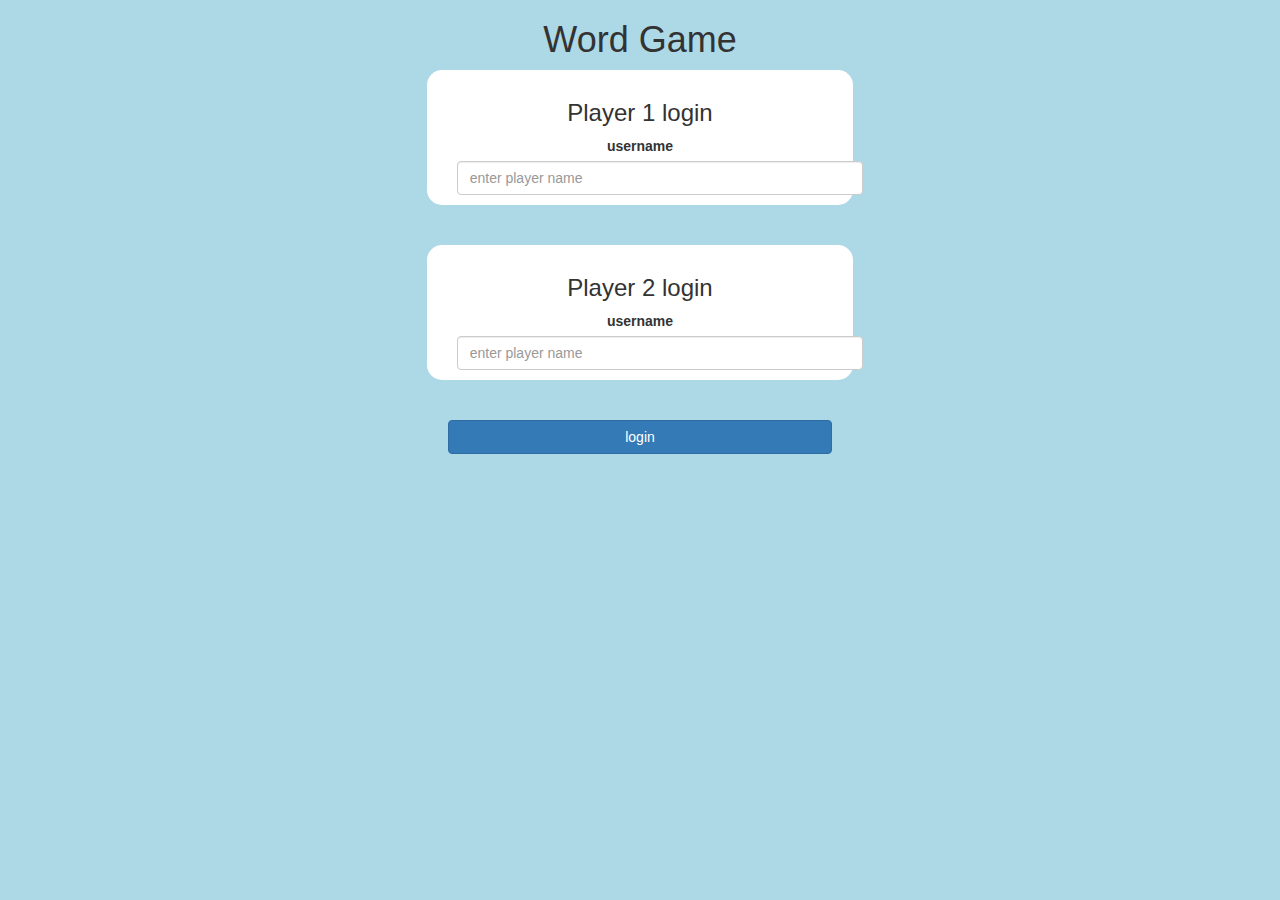
<file: index.html>
<!DOCTYPE html>
<html>
<head>
	<title>Guess The Word</title>

<meta name="viewport" content="width=device-width, initial-scale=1">
<link rel="stylesheet" href="https://maxcdn.bootstrapcdn.com/bootstrap/3.4.0/css/bootstrap.min.css">
<script src="https://ajax.googleapis.com/ajax/libs/jquery/3.4.1/jquery.min.js"></script>
<script src="https://maxcdn.bootstrapcdn.com/bootstrap/3.4.0/js/bootstrap.min.js"></script>

<link rel="stylesheet" type="text/css" href="game.css">

<script src="game_login.js"></script>
</head>
<body>
	<center>
		<h1>Word Game</h1>
		<div class="col-lg-4 col-sm-8 col-xs-11 login_div1">
			<h3>Player 1 login</h3>
			<label>username</label>
			<input type="text" id="player1_name" class="form-control" placeholder="enter player name">
			<br>
		</div>
		<br><br>
		<div class="col-lg-4 col-sm-8 col-xs-11 login_div2">
			<h3>Player 2 login</h3>
			<label>username</label>
			<input type="text" id="player2_name" class="form-control" placeholder="enter player name">
			<br>
		</div>
		<br><br>
		<button style="width:30%" class="btn btn-primary" onclick="adduser()">login</button>
	</center>

</body>
</html>
</file>
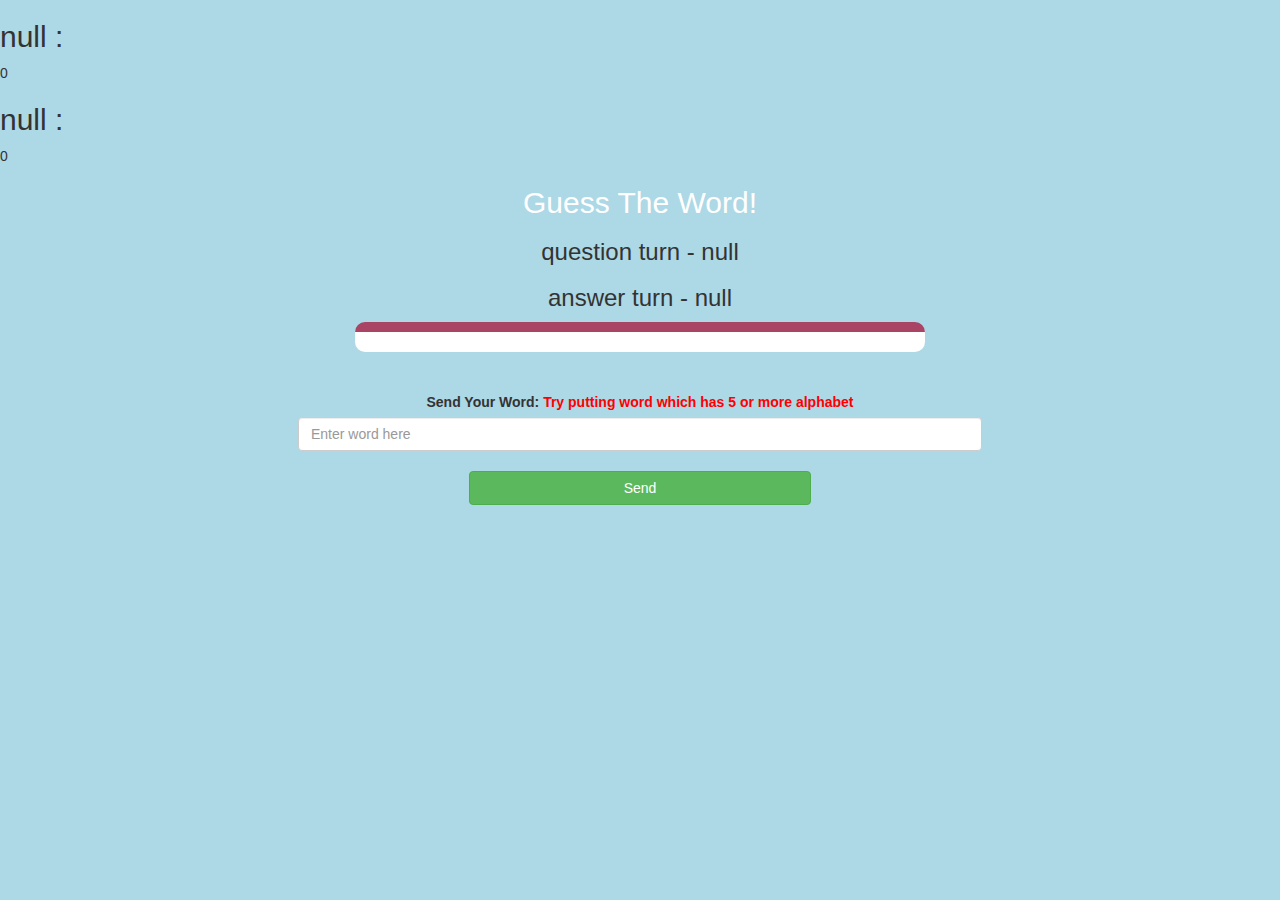
<file: game_page.html>
<!DOCTYPE html>
<html>
<head>
	<title>Guess The Word</title>

<meta name="viewport" content="width=device-width, initial-scale=1">
<link rel="stylesheet" href="https://maxcdn.bootstrapcdn.com/bootstrap/3.4.0/css/bootstrap.min.css">
<script src="https://ajax.googleapis.com/ajax/libs/jquery/3.4.1/jquery.min.js"></script>
<script src="https://maxcdn.bootstrapcdn.com/bootstrap/3.4.0/js/bootstrap.min.js"></script>

<link rel="stylesheet" type="text/css" href="game.css">
</head>
<body>

<h2 id="ply1_name"></h2><span id="ply1_score"></span>
<h2 id="ply2_name"></h2><span id="ply2_score"></span>

<div class="container">
	<center>
		<h2 style="color: white;">Guess The Word!</h2>

		<h3 id="player_question"></h3>
		<h3 id="player_answer"></h3>

		<div id="output" class="col-lg-6"></div>

		<br>
		<br>

		<label>Send Your Word: <b style="color: red">Try putting word which has 5 or more alphabet</b></label>

		<input type="text" id="word" class="form-control" placeholder="Enter word here">

		<br>

		<button onclick="send()" class="btn btn-success" style="width:30%">Send</button>

	</center>
</div>

<script src="game_page.js"></script>
</body>
</html>
</file>
<file: game.css>
body
{
	background: lightblue;
}

.login_div1 , .login_div2
{
		background: white;
		padding: 10px;
		float: none;
		border-radius: 15px;
}


#player1_name , #player2_name
{
	display: inline-block;
	margin-left: 20px;
}
#word
{
	width: 60%;
}
#word_display
{
	letter-spacing: 5px;
}
#output
{
background: white;
border-radius: 10px;
border-top: 10px solid #AA4465;
padding: 10px;
float: none;
text-align: left;
}
</file>
